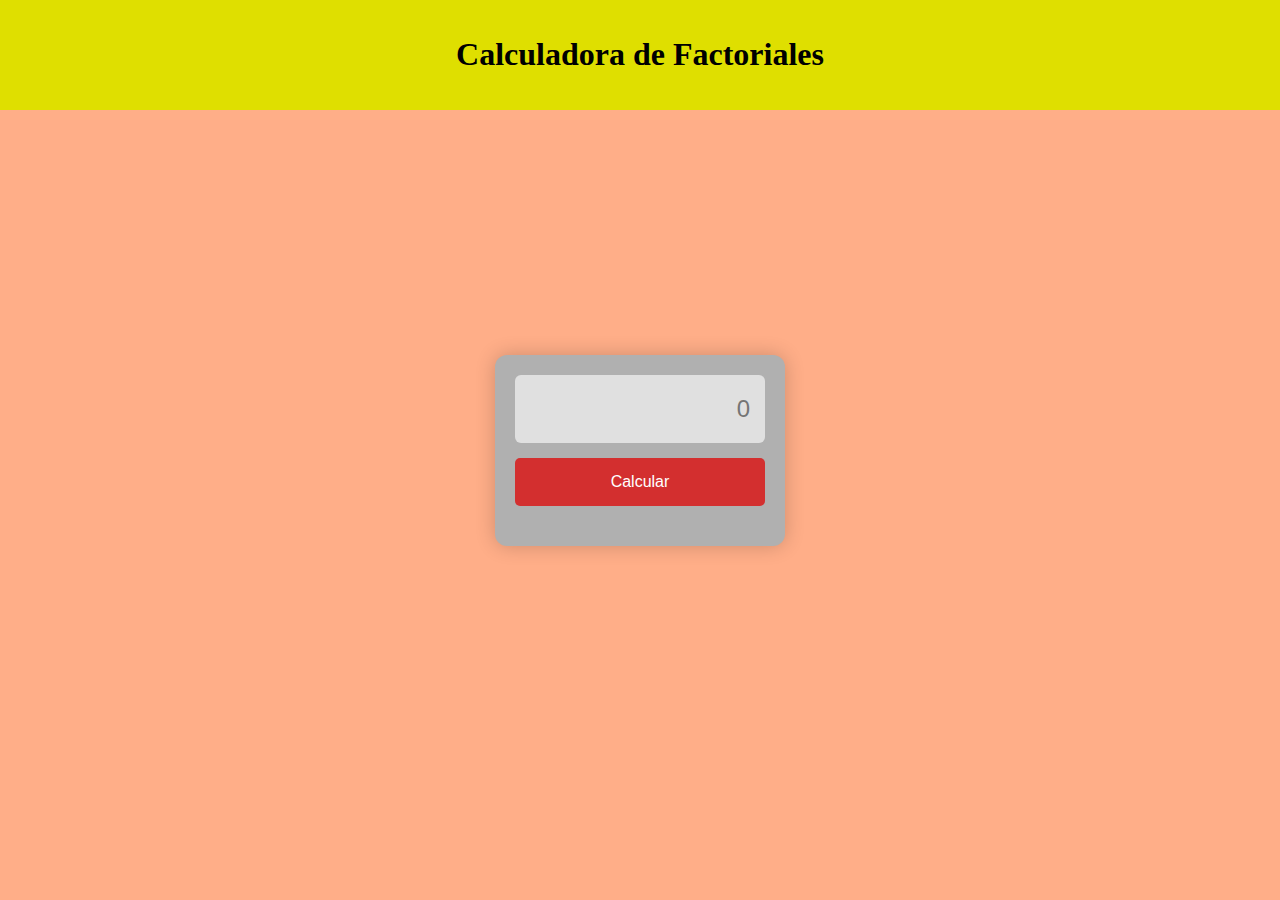
<file: factorial/index.html>
<!DOCTYPE html>
<html lang="es">
<head>
    <meta charset="UTF-8">
    <meta name="viewport" content="width=device-width, initial-scale=1.0">
    <title>Calculadora de Factorial</title>
    <link rel="stylesheet" href="styles.css">
</head>
<body>
    <header>
        <h1>Calculadora de Factoriales</h1>
    </header>
    <div class="calculator">
        <div class="screen">
            <input type="number" id="numero" name="numero" min="0" required placeholder="0">
        </div>
        <div class="buttons">
            <button class="btn" id="calcular">Calcular</button>
        </div>
        <p id="resultado"></p>
    </div>
    <script src="script.js"></script>
</body>
</html>
</file>
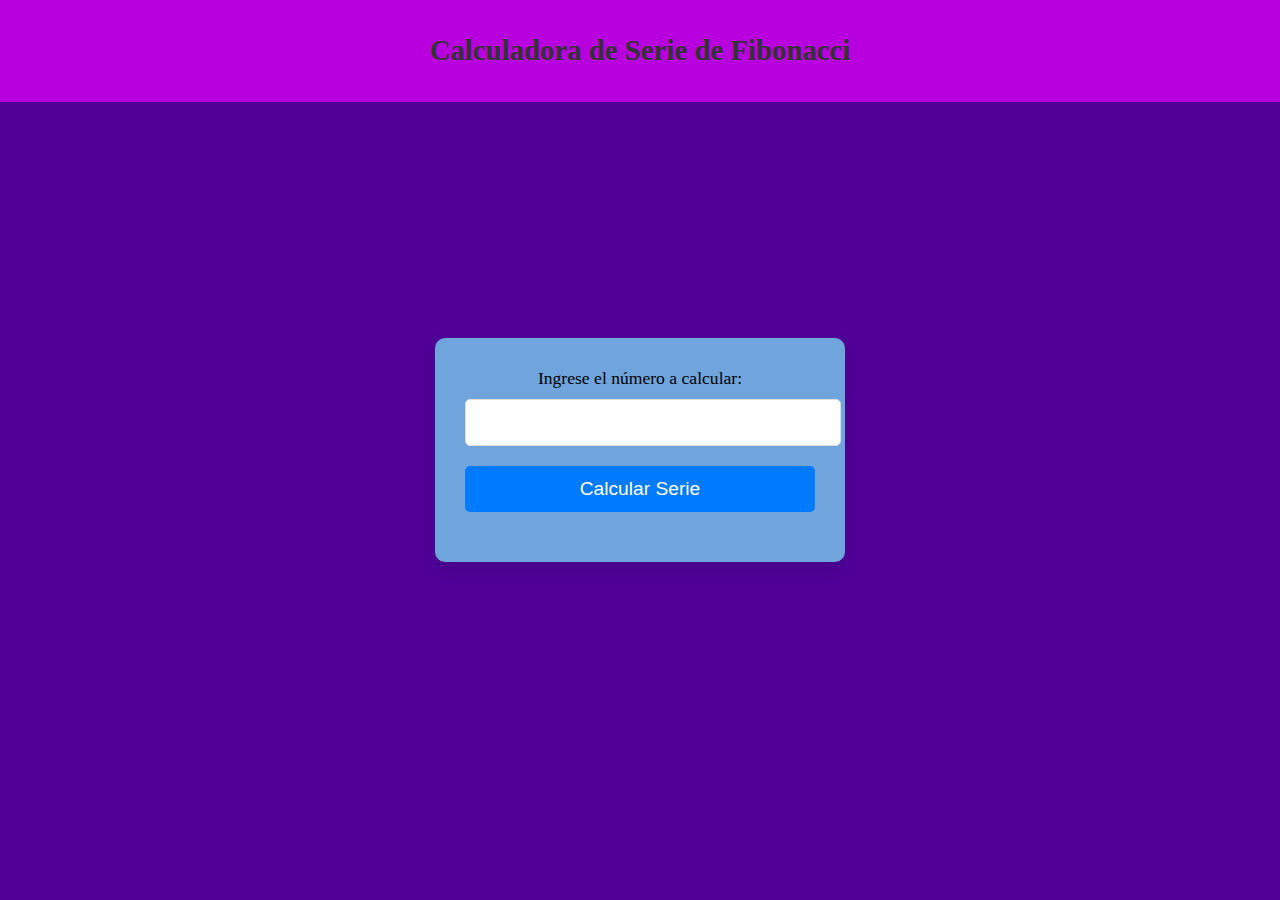
<file: fibonacci/index.html>
<!DOCTYPE html>
<html lang="es">
<head>
    <meta charset="UTF-8">
    <meta name="viewport" content="width=device-width, initial-scale=1.0">
    <title>Serie de Fibonacci</title>
    <link rel="stylesheet" href="styles.css">
</head>
<body>
    <header>
        <h1>Calculadora de Serie de Fibonacci</h1>
    </header>
    <div class="fibonacci-calculator">
        <div class="screen">
            <form id="fibonacciForm">
                <label for="numero">Ingrese el número a calcular:</label>
                <input type="number" id="numero" name="numero" min="1" required>
                <button type="submit">Calcular Serie</button>
            </form>
        </div>
        <p id="resultado"></p>
    </div>
    <script src="script.js"></script>
</body>
</html>
</file>
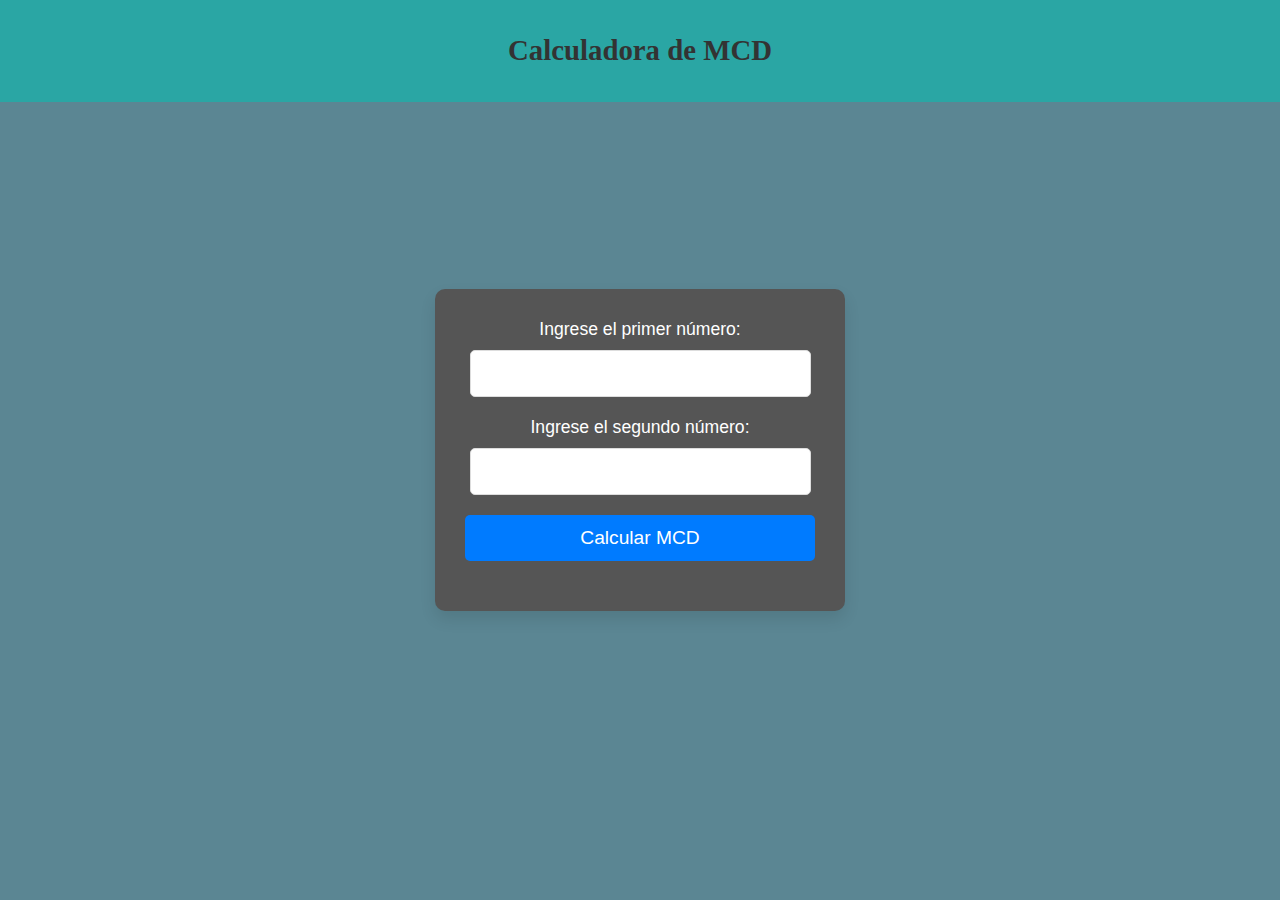
<file: mcd/index.html>
<!DOCTYPE html>
<html lang="es">
<head>
    <meta charset="UTF-8">
    <meta name="viewport" content="width=device-width, initial-scale=1.0">
    <title>Calculadora de MCD</title>
    <link rel="stylesheet" href="styles.css">
</head>
<body>
    <header>
        <h1>Calculadora de MCD</h1>
    </header>
    <div class="mcd-calculator">
        <div class="screen">
            <form id="mcdForm">
                <label for="numero1">Ingrese el primer número:</label>
                <input type="number" id="numero1" name="numero1" required>
                
                <label for="numero2">Ingrese el segundo número:</label>
                <input type="number" id="numero2" name="numero2" required>
                
                <button type="submit">Calcular MCD</button>
            </form>
        </div>
        <p id="resultado"></p>
    </div>
    <script src="script.js"></script>
</body>
</html>
</file>
<file: factorial/styles.css>
body {
    font-family: Arial, sans-serif;
    background-color: #ffae88;
    display: flex;
    flex-direction: column;
    justify-content: center;
    align-items: center;
    height: 100vh;
    margin: 0;
}

header {
    position: absolute;
    top: 0;
    width: 100%;
    text-align: center;
    background-color: #dfdf00;
    color: black;
    padding: 15px 0;
    font-family: italic;
}

.calculator {
    background-color: #b0b0b0;
    padding: 20px;
    border-radius: 12px;
    box-shadow: 0 0 20px rgba(0, 0, 0, 0.2);
    width: 250px;
    text-align: center;
}

.screen {
    background-color: #e0e0e0;
    border-radius: 6px;
    padding: 10px;
    margin-bottom: 15px;
}

input {
    width: 100%;
    font-size: 1.5em;
    padding: 10px;
    border: none;
    outline: none;
    text-align: right;
    background-color: transparent;
}

.buttons {
    display: grid;
    grid-template-columns: repeat(3, 1fr);
    gap: 10px;
}

button {
    background-color: #333;
    color: white;
    border: none;
    padding: 15px;
    font-size: 1em;
    border-radius: 5px;
    cursor: pointer;
}

button#calcular {
    background-color: #d32f2f;
    grid-column: span 3;
}

#resultado {
    margin-top: 20px;
    font-size: 1.2em;
    color: #333;
}
</file>
<file: fibonacci/styles.css>
body {
    font-family: Arial, sans-serif;
    background-color: #500097;
    display: flex;
    justify-content: center;
    align-items: center;
    height: 100vh;
    margin: 0;
}

.fibonacci-calculator {
    background-color: #6fa4dc;
    padding: 30px;
    border-radius: 10px;
    box-shadow: 0 8px 16px rgba(0, 0, 0, 0.1);
    width: 350px;
    text-align: center;
    transition: transform 0.3s ease;
    color: black;
}

.fibonacci-calculator:hover {
    transform: translateY(-5px);
}

header {
    position: absolute;
    top: 0;
    width: 100%;
    text-align: center;
    background-color: #b800df;
    color: black;
    padding: 15px 0;
    font-family: italic;
}

header h1 {
    font-size: 1.8em;
    margin-bottom: 20px;
    color: #333;
}

label {
    font-size: 1.1em;
    color: #000000;
    font-family: italic;
}

input {
    width: 100%;
    padding: 12px;
    margin-top: 10px;
    margin-bottom: 20px;
    border: 1px solid #ddd;
    border-radius: 5px;
    font-size: 1.1em;
    transition: border-color 0.3s ease;
}

input:focus {
    outline: none;
    border-color: #007bff;
}

button {
    background-color: #007bff;
    color: white;
    border: none;
    padding: 12px;
    font-size: 1.2em;
    border-radius: 5px;
    cursor: pointer;
    width: 100%;
    transition: background-color 0.3s ease;
}

button:hover {
    background-color: #0056b3;
}

#resultado {
    margin-top: 20px;
    font-size: 1.2em;
    color: #333;
}

p {
    font-size: 1.1em;
    color: #555;
}
</file>
<file: mcd/styles.css>
body {
    font-family: Arial, sans-serif;
    background-color: #5b8693;
    display: flex;
    justify-content: center;
    align-items: center;
    height: 100vh;
    margin: 0;
}

.mcd-calculator {
    background-color: #555;
    padding: 30px;
    border-radius: 10px;
    box-shadow: 0 8px 16px rgba(0, 0, 0, 0.1);
    width: 350px;
    text-align: center;
    transition: transform 0.3s ease;
}

.mcd-calculator:hover {
    transform: translateY(-5px);
}

header {
    position: absolute;
    top: 0;
    width: 100%;
    text-align: center;
    background-color: #2aa6a4;
    color: black;
    padding: 15px 0;
    font-family: italic;
}

header h1 {
    font-size: 1.8em;
    margin-bottom: 20px;
    color: #333;
}

label {
    font-size: 1.1em;
    color: white;
}

input {
    width: 90%;
    padding: 12px;
    margin-top: 10px;
    margin-bottom: 20px;
    border: 1px solid #ddd;
    border-radius: 5px;
    font-size: 1.1em;
    transition: border-color 0.3s ease;
}

input:focus {
    outline: none;
    border-color: #007bff;
}

button {
    background-color: #007bff;
    color: white;
    border: none;
    padding: 12px;
    font-size: 1.2em;
    border-radius: 5px;
    cursor: pointer;
    width: 100%;
    transition: background-color 0.3s ease;
}

button:hover {
    background-color: #0056b3;
}

#resultado {
    margin-top: 20px;
    font-size: 1.2em;
    color: white;
}

p {
    font-size: 1.1em;
    color: #555;
}
</file>
